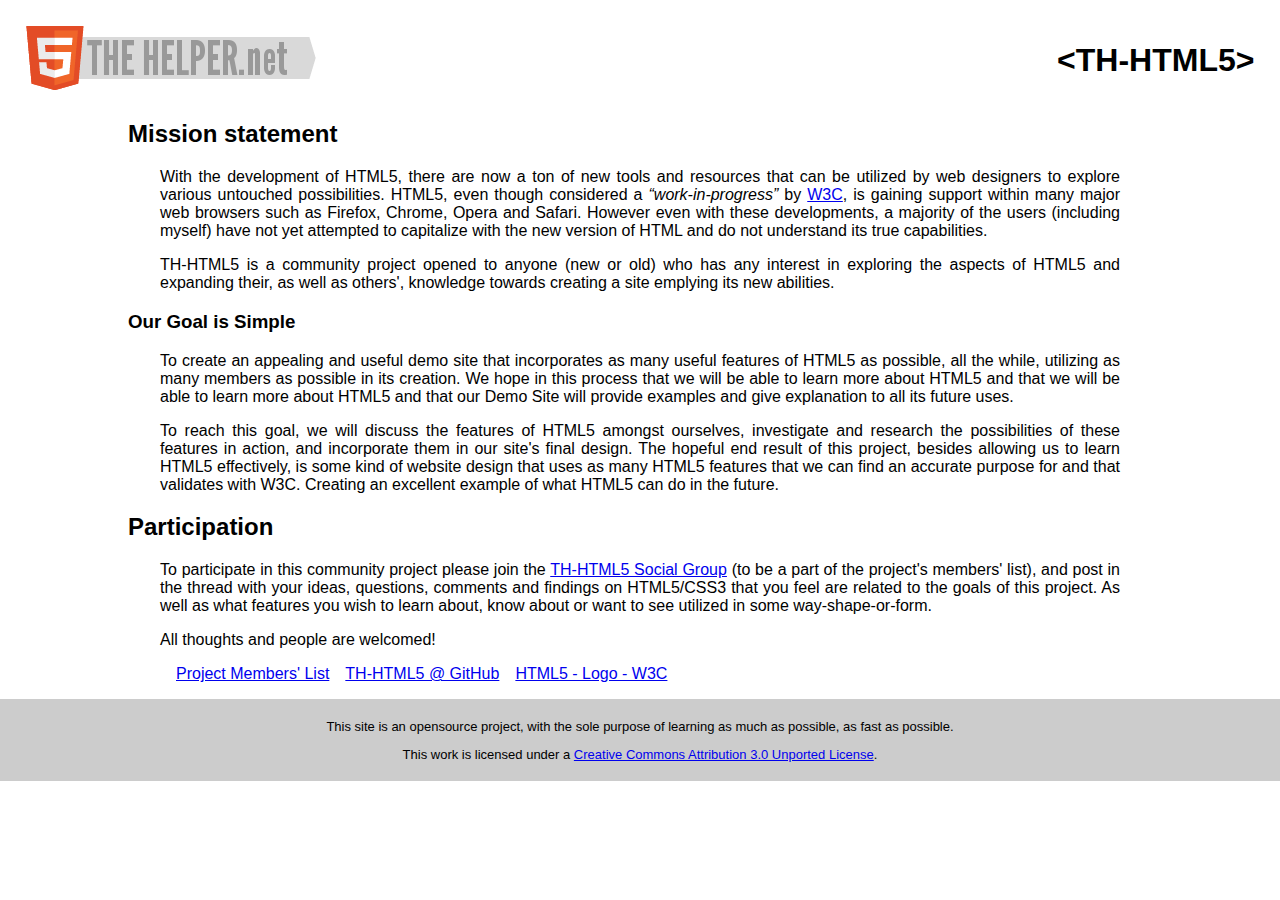
<file: index.html>
<!DOCTYPE html>
<html>
    <head>
        <meta http-equiv="Content-Type" content="text/html; charset=utf-8" />
        <title>TH-HTML5</title>
        <link rel="stylesheet" href="index.css" type="text/css" />
    </head>
    
    <body>
        <header>
            <img src="logo.png" alt="TH-HTML5" />
            <h1>TH-HTML5</h1>
        </header>
        
        <div id="body">
            <h2>Mission statement</h2>
            
            <p>With the development of HTML5, there are now a ton of new tools and resources that can be utilized by web designers to explore various untouched possibilities. HTML5, even though considered a
            <em>&ldquo;work-in-progress&rdquo;</em> by
            <a href="http://www.w3.org">W3C</a>, is gaining support within many major web browsers such as Firefox, Chrome, Opera and Safari. However even with these developments, a majority of the users (including myself) have not yet attempted to capitalize with the new version of HTML and do not understand its true  capabilities.</p>
            
            <p>TH-HTML5 is a community project opened to anyone (new or old) who has any interest in exploring the aspects of HTML5 and expanding their, as well as others', knowledge towards creating a site emplying its new abilities.</p>
            
            <h3>Our Goal is Simple</h3>
            
            <p>To create an appealing and useful demo site that incorporates as many useful features of HTML5 as possible, all the while, utilizing as many members as possible in its creation. We hope in this process that we will be able to learn more about HTML5 and that we will be able to learn more about HTML5 and that our Demo Site will provide examples and give explanation to all its future uses.</p>
            
            <p>To reach this goal, we will discuss the features of HTML5 amongst ourselves, investigate and research the possibilities of these features in action, and incorporate them in our site's final design. The hopeful end result of this project, besides allowing us to learn HTML5 effectively, is some kind of website design that uses as many HTML5 features that we can find an accurate purpose for and that validates with W3C. Creating an excellent example of what HTML5 can do in the future.</p>
            
            <h2>Participation</h2>
            
            <p>To participate in this community project please join the <a href="http://www.thehelper.net/forums/group.php?groupid=53&amp;do=join">TH-HTML5 Social Group</a> (to be a part of the project's members' list), and post in the thread with your ideas, questions, comments and findings on HTML5/CSS3 that you feel are related to the goals of this project. As well as what features you wish to learn about, know about or want to see utilized in some way-shape-or-form.</p>
            
            <p>All thoughts and people are welcomed!</p>
            
            <nav>
                <ul>
                    <li><a href="http://www.thehelper.net/forums/group.php?groupid=53&amp;do=viewmembers">Project Members' List</a></li>
                    <li><a href="https://github.com/TheHelper/TH-HTML5">TH-HTML5 @ GitHub</a></li>
                    <li><a href="http://www.w3.org/html/logo/">HTML5 - Logo - W3C</a></li>
                </ul>
            </nav>
        </div>
        
        <footer>
            <p>This site is an opensource project, with the sole purpose of learning as much as possible, as fast as possible.</p>
            
            <p>This work is licensed under a <a href="http://creativecommons.org/licenses/by/3.0/" rel="license">Creative Commons Attribution 3.0 Unported License</a>.</p>
        </footer>
    </body>
</html>
</file>
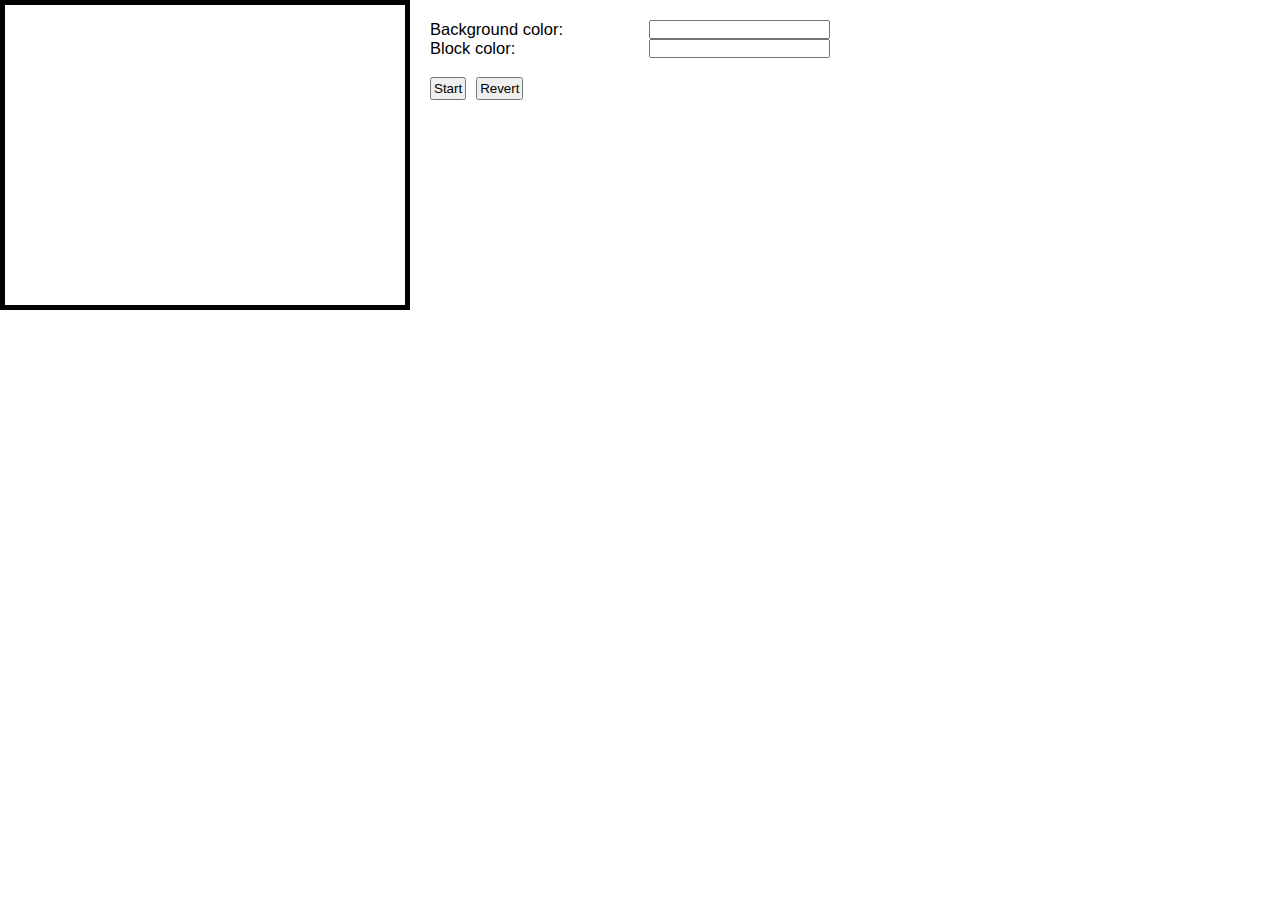
<file: canvas/moving-square-thelifelessone/index.html>
<!DOCTYPE html>

<html lang="en" dir="ltr">
	<head>
		<title>The Amazing Moving Square</title>
		<meta charset="utf-8" />
		<link rel="stylesheet" href="assets/main-style.css" />
	</head>
	
	<body>
		<canvas width="400" height="300" id="output">
			Sorry, your browser doesn't support HTML5 canvas.
		</canvas>
		
		<span id="formWrapper">
			Background color: <input type="text" id="bg-color" /> <br />
			Block color: <input type="text" id="block-color" /> <br />
			<br />
			<span id="buttons">
				<input type="button" value="Revert" id="revert" />
				<input type="button" value="Start" id="start" />
			</span>
		</span>

		<script src="../../assets/libs/modernizr.js"></script>
		<script src="../assets/libs/requestAnimationFrame.js"></script>
		<script src="assets/main-script.js"></script>

	</body>
</html>
</file>
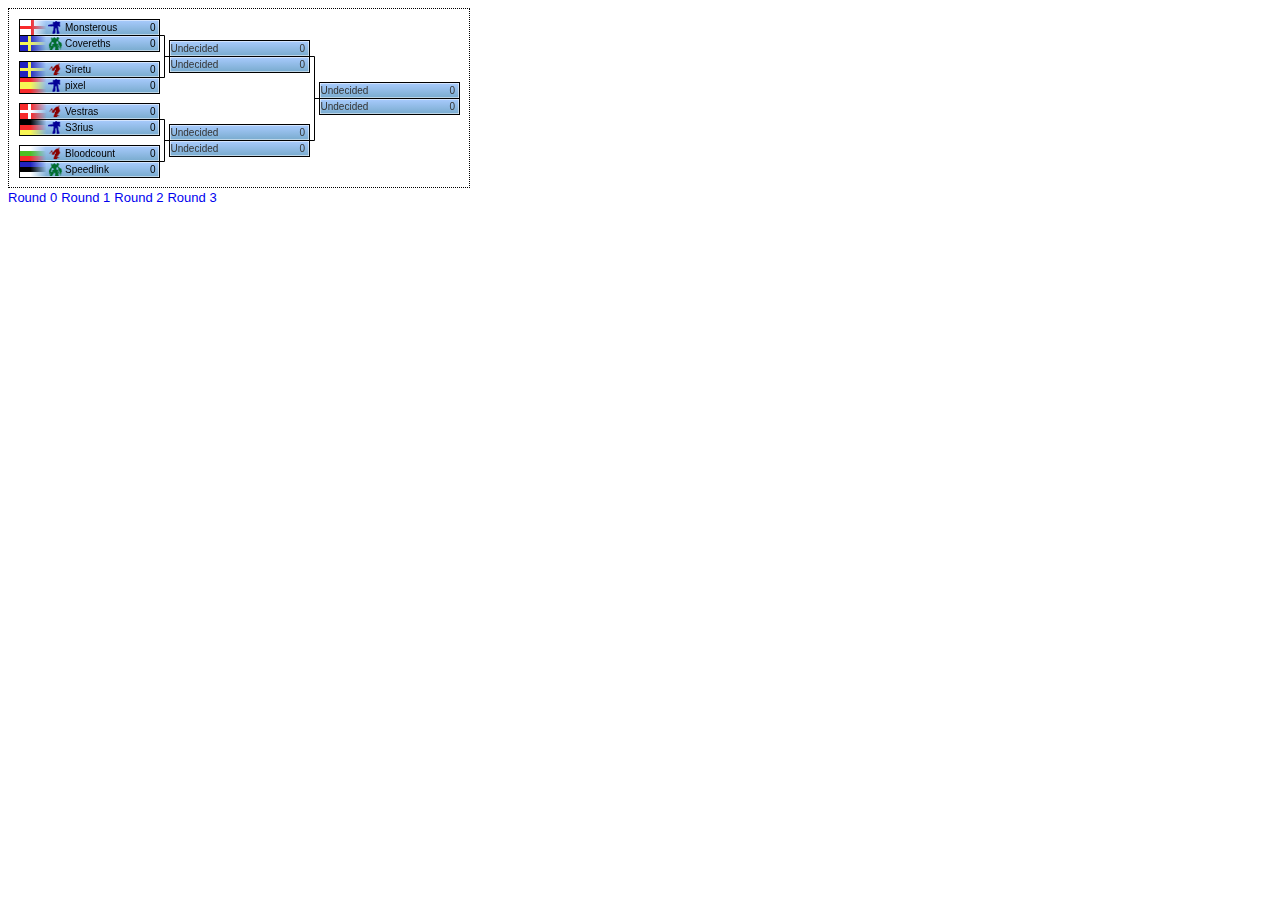
<file: canvas/tournament-tree/example/index.html>
<!doctype html5>
<html lang="en">
    <head>
        <title>Tournament Tree Example</title>
        <link rel="stylesheet" href="style.css" media="all" />
    </head>
    
    <body>
        <canvas id="tree">
            <p>Your browser doesn't support the canvas HTML5 element. Please update your browser and try again.</p>
        </canvas>
        
        <script src="../assets/tournament-tree.js"></script>
        <script src="script.js"></script>
        
        <div>
            <a href="#" onclick="return tournament.draw(0),false">Round 0</a>
            <a href="#" onclick="return tournament.draw(1),false">Round 1</a>
            <a href="#" onclick="return tournament.draw(2),false">Round 2</a>
            <a href="#" onclick="return tournament.draw(3),false">Round 3</a>
        </div>
    </body>
</html>
</file>
<file: index.css>
@charset "utf-8";
/* Stylesheet for index.html */

body {
    font-family: sans-serif, verdana, arial;
    background-color: #FFFFFF;
    margin: 0;
}

/* HEADER */
header {
	margin: 2%;
}

/* 'TH-HTML5' -> '<TH-HTML5>' */
header > h1:before { content: '<'; }
header > h1:after  { content: '>'; }

/* Make the header align with the logo. */
header > h1 {
    float: right;
    margin: 0.5em 0;
}

header:after {
    clear: both;
    content: ' ';
    height: 0;
    display: block;
}

/* BODY */
#body {
    margin: 0 10%;
}

#body > p {
    text-align: justify;
    margin: 1em 2em;
}

/* Make the link list not look like a list. */
nav > ul {
    list-style-type: none;
}

nav > ul:after {
    content: ' ';
    height: 0;
    clear: both;
    display: block;
}

nav > ul > li {
    float: left;
    padding: 0 0.5em;
}

/* FOOTER */
footer {
    margin: 0;
    padding: 0.5em;
    text-align: center;
    font-size: small;
	color: #000;
	background-color: #CCC;
}
</file>
<file: canvas/moving-square-thelifelessone/assets/main-style.css>
* {
	font-family: Arial, san-serif;
	margin: 0px;
	padding: 0px;
}

canvas {
	float: left;
	border: 5px solid black;
}

#buttons {
	float: left;
}
#revert {
	padding: 2px;
}

#start {
	margin-right: 10px;
	padding: 2px;
}
/*
 *	This is the only way I could get the inputs to align properly.
 *	If anyone has a better technique, please let me know.
 */
#formWrapper {
	margin: 20px 0px 0px 20px;
	width: 400px;
	height: 200px;
	float: left;
	text-align: left;
	font-size: 16.5px;
}

input {

	float: right;
}
</file>
<file: canvas/tournament-tree/example/style.css>
#tree {
    border: 1px dotted black;
}

a {
    font-size: small;
    font-family: sans-serif, arial;
    text-decoration: none;
}

a:hover {
    text-decoration: underline;
}

a:visited {
    color: blue;
}
</file>
